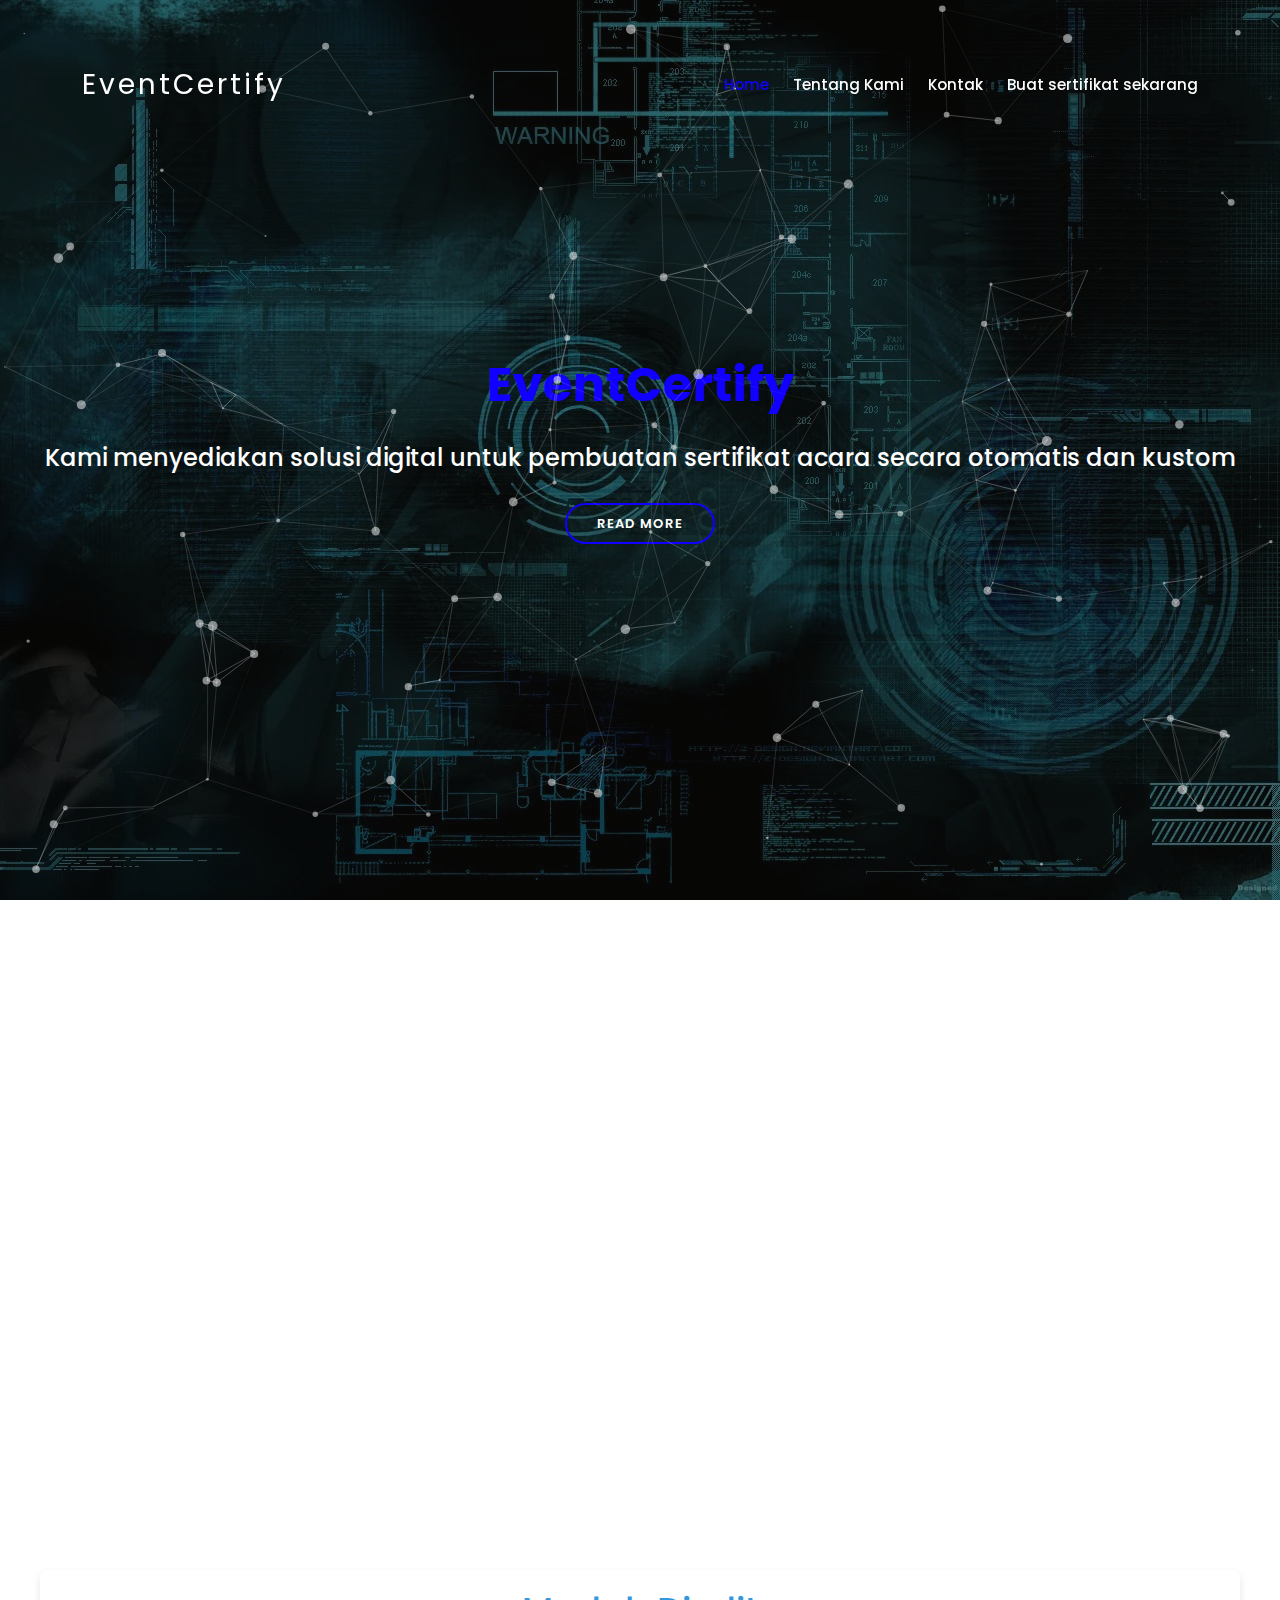
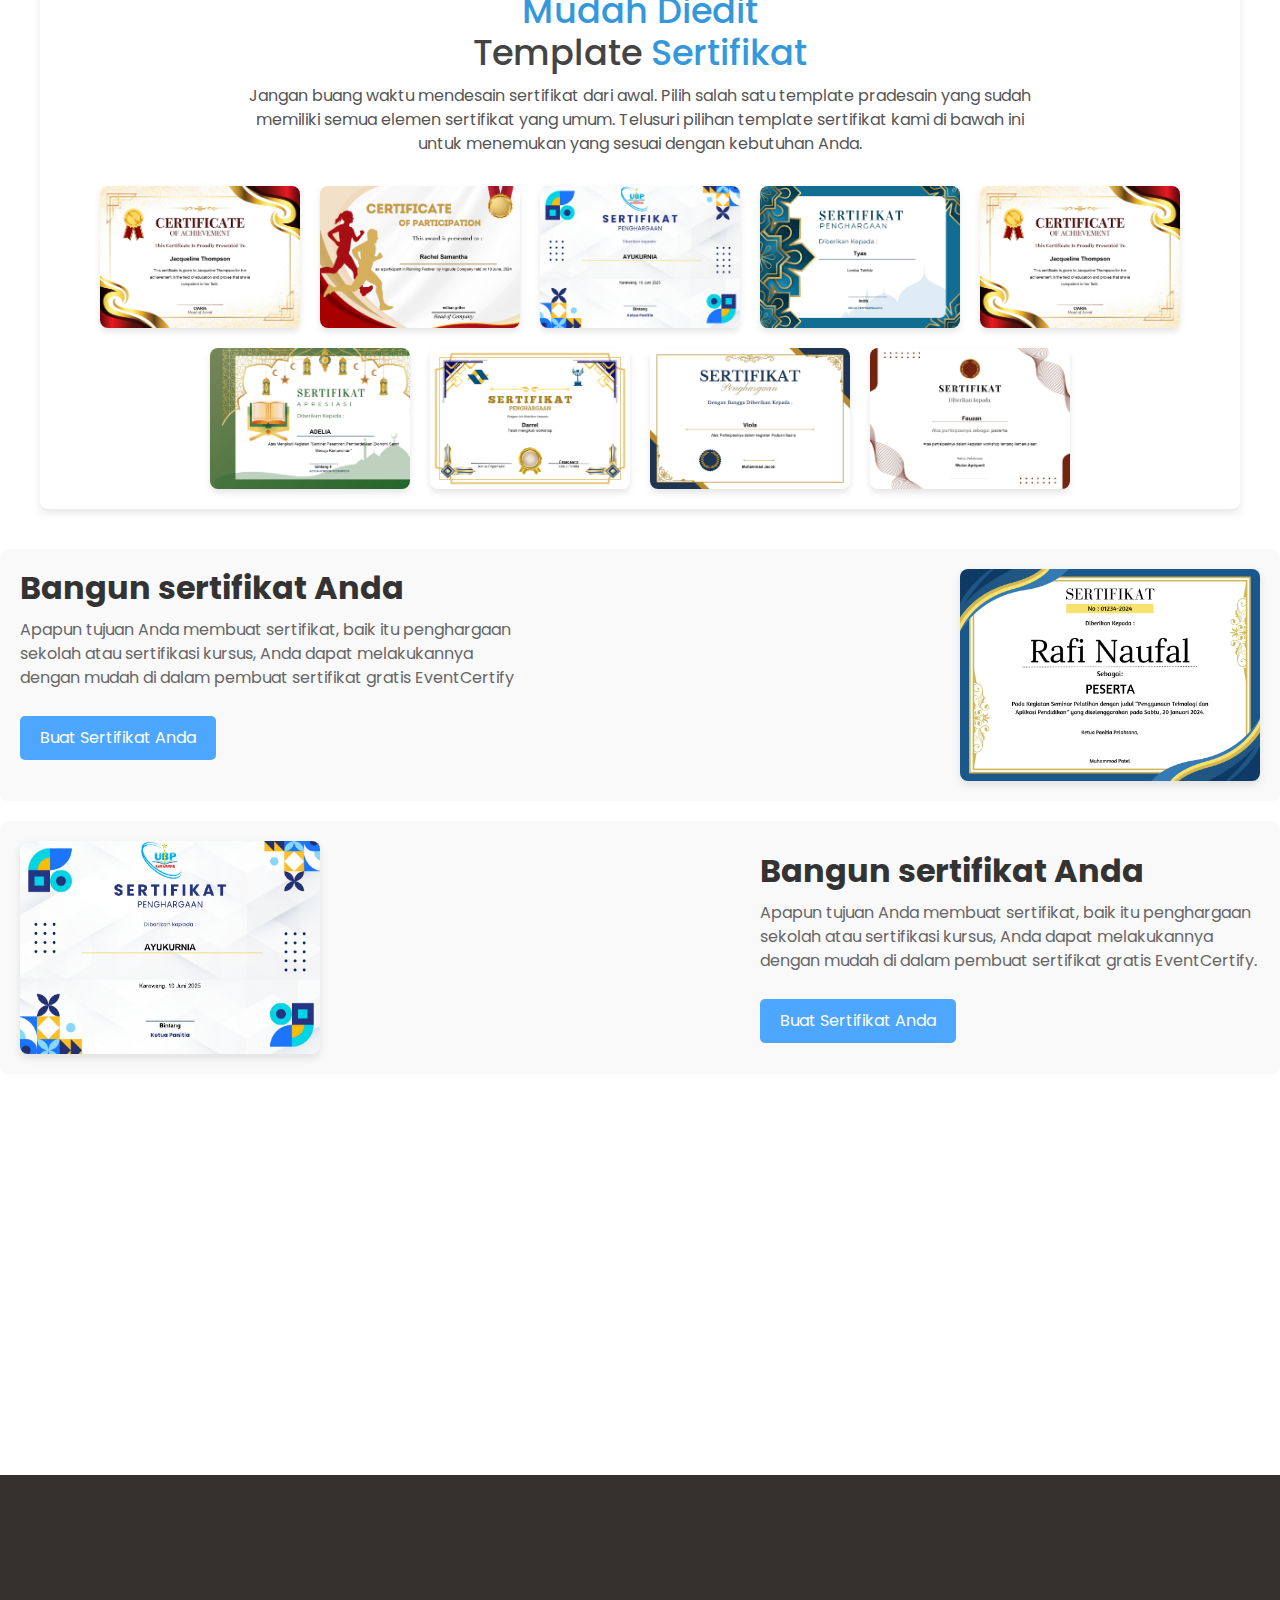
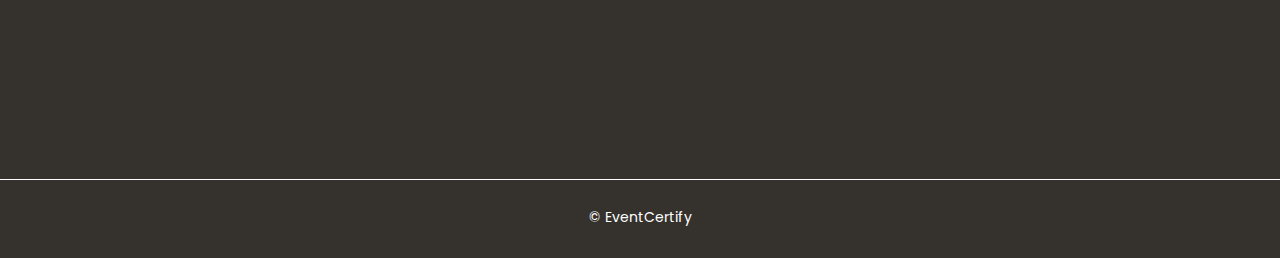
<file: index.html>
<!DOCTYPE html>
<html lang="en">
  
<head>
  <meta charset="utf-8">
  <meta content="width=device-width, initial-scale=1.0" name="viewport">

  <title>EventCertify</title>
  <meta name="description" content="EventCertify - solusi digital untuk pembuatan sertifikat otomatis dan kustom.">
  <meta name="keywords" content="EventCertify, sertifikat kustom, pembuatan sertifikat">
  <meta name="author" content="EventCertify">
  
  <!-- Favicons -->
  <link href="assets/img/favicon.png" rel="icon">
  <link href="assets/img/icon.png" rel="apple-touch-icon">
  
  <!-- Google Fonts -->
  <link href="https://fonts.googleapis.com/css?family=Poppins:300,300i,400,400i,600,600i,700,700i|Satisfy|Comic+Neue:300,300i,400,400i,700,700i" rel="stylesheet">
  
  <!-- Vendor CSS Files -->
  <link href="assets/vendor/animate.css/animate.min.css" rel="stylesheet">
  <link href="assets/vendor/aos/aos.css" rel="stylesheet">
  <link href="assets/vendor/bootstrap/css/bootstrap.min.css" rel="stylesheet">
  <link href="assets/vendor/bootstrap-icons/bootstrap-icons.css" rel="stylesheet">
  <link href="assets/vendor/boxicons/css/boxicons.min.css" rel="stylesheet">
  <link href="assets/vendor/swiper/swiper-bundle.min.css" rel="stylesheet">
  
  <!-- Template Main CSS File -->
  <link href="assets/css/style.css" rel="stylesheet">
</head>

<body>

  <!-- ======= Header ======= -->
  <header id="header" class="fixed-top d-flex align-items-center header-transparent">
    <div class="container-fluid container-xl d-flex align-items-center justify-content-between">

      <div class="logo me-auto">
        <h1><a href="index.html">EventCertify</a></h1>
      </div>

      <nav id="navbar" class="navbar order-last order-lg-0">
        <ul>
          <li><a class="nav-link scrollto active" href="#index.html">Home</a></li>
          <li><a class="nav-link scrollto" href="tentangkami.html">Tentang Kami</a></li>
          <li><a class="nav-link scrollto" href="#kontak">Kontak</a></li>
          <li><a class="nav-link scrollto" href="https://eventcertify.my.id/certif/">Buat sertifikat sekarang</a></li>
        </ul>
        <i class="bi bi-list mobile-nav-toggle"></i>
      </nav><!-- .navbar -->
    </div>
  </header>
  <!-- End Header -->

  <!-- ======= Hero Section ======= -->
  <section id="hero">
    <div class="hero-container">
      <div id="heroCarousel" data-bs-interval="5000" class="carousel slide carousel-fade" data-bs-ride="carousel">

        <ol class="carousel-indicators" id="hero-carousel-indicators"></ol>


        <!-- Slide 1 -->
        <div class="carousel-item active " style="background-image: url(assets/img/slide/gambar.webp);">
          <div class="carousel-container">
            <div id="particles-js"></div>
            <div class="carousel-content">
              <h2 class="animate__animated animate__fadeInDown"><span>EventCertify </span></h2>
              <h4 class="animate__animated animate__fadeInUp"> Kami menyediakan solusi digital untuk pembuatan sertifikat acara secara otomatis dan kustom</h4>
              <div>
                <a href="#tentang" class="btn-menu animate__animated animate__fadeInUp scrollto">Read More</a>
              </div>
            </div>
          </div>
        </div>
      </div>
    </div>
  </section>
  <!-- End Hero -->

  <main id="main">

    <!-- Bagian konten "Pembuat Sertifikat Gratis untuk Sertifikat Kustom" -->
<section id="tentang" class="tentang">
  <div class="container-fluid" data-aos="zoom-in">
    <div class="containerisi d-flex align-items-center justify-content-between">
      <!-- Konten teks -->
      <div class="text-content">
        <h1>Pembuat Sertifikat Gratis<br>untuk Sertifikat Kustom</h1>
        <button class="create-button"><a href="https://eventcertify.my.id/certif/">Buat Sertifikat Anda</a></button>
        
        <div class="features">
          <div class="feature-item">
            <span class="checkmark">✔️</span>
            <p>Buat sertifikat Anda sendiri dengan pembuat sertifikat kami.</p>
          </div>
          <div class="feature-item">
            <span class="checkmark">✔️</span>
            <p>Mulailah dengan salah satu template sertifikat gratis kami yang dapat disesuaikan.</p>
          </div>
          <div class="feature-item">
            <span class="checkmark">✔️</span>
            <p>Unduh sebagai PDF siap cetak atau bagikan di media sosial.</p>
          </div>
        </div>
      </div>
      
      <!-- Gambar -->
      <div class="image-content">
        <img src="certif/images/14.jpg" alt="Tampilan Sertifikat" />
      </div>
    </div>
  </div>
</section>
    <!-- End Tentang Section -->

    <!--Mudah Diedit-->

    <div class="certificate-section">
      <h2><span>Mudah Diedit</span> <br> Template <span>Sertifikat</span></h2>
      <p class="description">
          Jangan buang waktu mendesain sertifikat dari awal. Pilih salah satu template pradesain yang sudah memiliki semua elemen sertifikat yang umum. 
          Telusuri pilihan template sertifikat kami di bawah ini untuk menemukan yang sesuai dengan kebutuhan Anda.
      </p>

      <div class="template-gallery">
          <div class="template-item">
            <a href="certif/preview/hasil/templet-2/2.php">
              <img src="certif/images/2.jpg" alt="Template Sertifikat 1">
            </a>
          </div>

          <div class="template-item">
            <a href="certif/preview/hasil/templet-4/4.php">
              <img src="certif/images/4.jpg" alt="Template Sertifikat 1">
            </a>
          </div>

          <div class="template-item">
            <a href="certif/preview/hasil/templet-3/3.php">
              <img src="certif/images/3.jpg" alt="Template Sertifikat 1">
            </a>
          </div>

          <div class="template-item">
            <a href="certif/preview/hasil/templet-6/6.php">
              <img src="certif/images/6.jpg" alt="Template Sertifikat 1">
            </a>
          </div>

          <div class="template-item">
            <a href="certif/preview/hasil/templet-2/2.php">
              <img src="certif/images/2.jpg" alt="Template Sertifikat 1">
            </a>
          </div>

          <div class="template-item">
            <a href="certif/preview/hasil/templet-5/5.php">
              <img src="certif/images/5.jpg" alt="Template Sertifikat 1">
            </a>
          </div>

          <div class="template-item">
            <a href="certif/preview/hasil/templet-7/7.php">
              <img src="certif/images/7.jpg" alt="Template Sertifikat 1">
            </a>
          </div>

          <div class="template-item">
            <a href="certif/preview/hasil/templet-8/8.php">
              <img src="certif/images/8.jpg" alt="Template Sertifikat 1">
            </a>
          </div>

          <div class="template-item">
            <a href="certif/preview/hasil/templet-9/9.php">
              <img src="certif/images/9.jpg" alt="Template Sertifikat 1">
            </a>
          </div>

      </div>
  </div>
  
    <!-- end mudah di edit -->

    <div class="certificate-builder">
      <div class="certificate-text">
          <h2>Bangun sertifikat Anda</h2>
          <p>Apapun tujuan Anda membuat sertifikat, baik itu penghargaan sekolah atau sertifikasi kursus, Anda dapat melakukannya dengan mudah di dalam pembuat sertifikat gratis EventCertify</p>
          <button class="create-certificate-btn">Buat Sertifikat Anda</button>
      </div>
      <div class="certificate-image">
        <a href="certif/preview/hasil/templet-1/1.php">
          <img src="certif/images/1.jpg" alt="Template Sertifikat 1">
        </a>
      </div>
  </div>

  <!-- Bagian konten "Bangun Sertifikat Anda" -->
<div class="certificate-builder d-flex align-items-center justify-content-between">
  <div class="certificate-image">
    <a href="certif/preview/hasil/templet-3/3.php">
      <img src="certif/images/3.jpg" alt="Template Sertifikat 1">
    </a>
  </div>
  <div class="certificate-text">
    <h2>Bangun sertifikat Anda</h2>
    <p>Apapun tujuan Anda membuat sertifikat, baik itu penghargaan sekolah atau sertifikasi kursus, Anda dapat melakukannya dengan mudah di dalam pembuat sertifikat gratis EventCertify.</p>
    <button class="create-certificate-btn">Buat Sertifikat Anda</button>
  </div>
</div>
  
     

    <!-- ======= Kontak Section ======= -->
    <section id="kontak" class="kontak">
      <div class="container" data-aos="fade-up">

        <div class="section-kontak" data-aos="fade-up">
          <h2><span>Hubungi</span> Kami</h2>
        </div>
      </div>

      <div class="container mt-5" data-aos="fade-up">

        <div class="info-wrap">
          <div class="row">
            <div class="col-lg-3 col-md-6 info">
              <i class="bi bi-geo-alt"></i>
              <h4>Lokasi:</h4>
              <p><br>Kab. Karawang Jawa Barat 41362</p>
            </div>

            <div class="col-lg-3 col-md-6 info mt-4 mt-lg-0">
              <i class="bi bi-clock"></i>
              <h4>Buka Jam:</h4>
              <p>Senin-Minggu:<br>08:00 AM - 21:00 PM</p>
            </div>

            <div class="col-lg-3 col-md-6 info mt-4 mt-lg-0">
              <i class="bi bi-envelope"></i>
              <h4>Email:</h4>
              <p>official@eventcertify.my.id</p>
            </div>

            <div class="col-lg-3 col-md-6 info mt-4 mt-lg-0">
              <i class="bi bi-phone"></i>
              <h4>Hubungi Melalui WA:</h4>
              <p>+62 852 1036 7244</p>
            </div>
          </div>
        </div>

     <!--   <form action="forms/index.js" method="post" role="form" class="php-email-form">
          <div class="row">
            <div class="col-md-6 form-group">
              <input type="text" name="name" class="form-control" id="name" placeholder="Nama" required>
            </div>
            <div class="col-md-6 form-group mt-3 mt-md-0">
              <input type="email" class="form-control" name="email" id="email" placeholder="Email" required>
            </div>
          </div>
          <div class="form-group mt-3">
            <input type="text" class="form-control" name="subject" id="subject" placeholder="Subjek" required>
          </div>
          <div class="form-group mt-3">
            <textarea class="form-control" name="message" rows="5" placeholder="Pesan" required></textarea>
          </div>
          <div class="my-3">
            <div class="loading">Loading</div>
            <div class="error-message"></div>
            <div class="sent-message">Your message has been sent. Thank you!</div>
          </div>
          <div class="text-center"><button type="submit">Send Message</button></div>
        </form>

      </div> -->

    </section>
    <!-- End Kontak Section -->

  </main><!-- End #main -->

  <!-- ======= Footer ======= -->
  <footer id="footer">
    <div class="footer-top">
      <div class="container">
        <div class="row">

          <div class="col-lg-3 col-md-6 footer-contact">
            <h3 data-aos="fade-down"><span>Event </span>Certify</h3>
          </div>

          <div class="col-lg-3 col-md-6 footer-links">
            <h4 data-aos="fade-down">Tautan</h4>
            <ul>
              <li data-aos="fade-right"><i class="bx bx-chevron-right"></i> <a href="#hero">Home</a></li>
              <li data-aos="fade-right"><i class="bx bx-chevron-right"></i> <a href="#tentang">Tentang</a></li>
              <li data-aos="fade-right"><i class="bx bx-chevron-right"></i> <a href="#kontak">Kontak</a></li>
            </ul>
          </div>

          <div class="col-lg-3 col-md-6 footer-links">
            <h4 data-aos="fade-down">Layanan Kami</h4>
            <ul>
             <li data-aos="fade-right"><i class="bx bx-chevron-right"></i> <a href="https://eventcertify.my.id/certif/">Pembuatan Sertifikat Kustom</a></li>
              <li data-aos="fade-right"><i class="bx bx-chevron-right"></i> <a href="https://eventcertify.my.id/certif/">Desain Sertifikat Profesional</a></li>
              <li data-aos="fade-right"><i class="bx bx-chevron-right"></i> <a href="https://eventcertify.my.id/certif/my_certificates.php">Penyimpanan Sertifikat di Cloud</a></li>
              <li data-aos="fade-right"><i class="bx bx-chevron-right"></i> <a href="#kontak">Dukungan Teknis</a></li>
            </ul> 
          </div>

          <div class="col-lg-3 col-md-6 footer-links">
            <h4 data-aos="fade-down">Sosial Media</h4>
            <div class="social-links mt-3">
                <!-- Email -->
                <a href="mailto:official@eventcertify.my.id" class="email" data-aos="fade-up" data-aos-delay="200">
                    <i class="bx bx-envelope"></i>
                </a>
                <!-- WhatsApp -->
                <a href="https://wa.me/6285210367244" class="whatsapp" data-aos="fade-down" data-aos-delay="200">
                    <i class="bx bxl-whatsapp"></i>
                </a>
                <!-- Telegram -->
                <a href="https://t.me/yourusername" class="telegram" data-aos="fade-up" data-aos-delay="200">
                    <i class="bx bxl-telegram"></i>
                </a>
            </div>
        </div>
        
        
        

        </div>
      </div>
    </div>
    <div id="garis-putih-panjang"></div>
    <div class="container footer-bottom clearfix">
      <div class="copyright">
        &copy; EventCertify
      </div>
    </div>
  </footer><!-- End Footer -->


  <div id="preloader"></div>

  <div id="overlay"></div>
  <div id="popup">
    <button id="close">&times;</button>
    <img src="assets/img/iklan.svg" alt="">
      
  </div>

  <a href="#" class="back-to-top d-flex align-items-center justify-content-center"><i
      class="bi bi-arrow-up-short"></i></a>

  <a href="https://wa.me/6285210367244" class="back-to-wa d-flex align-items-center justify-content-center">
    <i class="bi bi-whatsapp"></i>
    <span>Hubungi Kami</span>
  </a>


  <!-- Vendor JS Files -->
  <script src="assets/vendor/particle-js/particles.js"></script>
  <script src="assets/vendor/particle-js/app.js"></script>
  <script src="assets/vendor/aos/aos.js"></script>
  <script src="assets/vendor/bootstrap/js/bootstrap.bundle.min.js"></script>
  <script src="assets/vendor/isotope-layout/isotope.pkgd.min.js"></script>
  <script src="assets/vendor/swiper/swiper-bundle.min.js"></script>
  <script src="assets/vendor/php-email-form/validate.js"></script>

  <!-- Template Main JS File -->
  <script src="assets/js/main.js"></script>

</body>

</html>
</file>
<file: assets/css/style.css>
/*--------------------------------------------------------------
# General
--------------------------------------------------------------*/
body {
  font-family: "Poppins", sans-serif;
  color: #444444;
}

a {
  text-decoration: none;
  color: #1100ff;
}

a:hover {
  color: #1100ff;
  text-decoration: none;
}

h1,
h2,
h3,
h4,
h5,
h6 {
  font-family: "Poppins", sans-serif;
}

/*--------------------------------------------------------------
# Preloader
--------------------------------------------------------------*/
#preloader {
  position: fixed;
  top: 0;
  left: 0;
  right: 0;
  bottom: 0;
  z-index: 9999;
  overflow: hidden;
  background: #000000;
}

#preloader:before {
  content: "";
  position: fixed;
  top: calc(50% - 30px);
  left: calc(50% - 30px);
  border: 6px solid #1100ff;
  border-top-color: rgb(0, 0, 0);
  border-bottom-color: rgb(0, 0, 0);
  border-radius: 50%;
  width: 60px;
  height: 60px;
  -webkit-animation: animate-preloader 1s linear infinite;
  animation: animate-preloader 1s linear infinite;
}

@-webkit-keyframes animate-preloader {
  0% {
    transform: rotate(0deg);
  }

  100% {
    transform: rotate(360deg);
  }
}

@keyframes animate-preloader {
  0% {
    transform: rotate(0deg);
  }

  100% {
    transform: rotate(360deg);
  }
}

/*--------------------------------------------------------------
# Popup Iklan
--------------------------------------------------------------*/
#overlay {
  display: none;
  position: fixed;
  top: 0;
  left: 0;
  width: 100%;
  height: 100%;
  background-color: rgba(0, 0, 0, 0.671);
  z-index: 999;
}

#popup {
  display: none;
  position: fixed;
  top: 55%;
  left: 55%;
  transform: translate(-50%, -50%);
  z-index: 999;
  padding: 0px;
  animation: fadeDown 0.5s ease-in-out;
}

#popup img {
  width: 80%;
  height: auto;
  text-align: center;
  justify-content: center;

}

button#close {
  position: absolute;
  top: -25px;
  right: 120px;
  background-color: #ffffff;
  border-radius: 100%;
  font-size: 25px;
  color: rgb(0, 0, 0);
  cursor: pointer;
}

button#close:hover {
  background-color: #0011ff;
  color: #ffffff;
}


@keyframes fadeDown {
  from {
    opacity: 0;
  }

  to {
    opacity: 1;
  }
}

@keyframes zoomIn {
  from {
    transform: scale(0.5);
    opacity: 0;
  }

  to {
    transform: scale(1);
    opacity: 1;
  }
}

@media (min-width: 768px) and (max-width: 991px) {
  #popup {
    width: 80%;
    height: auto;
    padding-right: 38px;
    text-align: center;
    justify-content: center;
  }

  button#close {
    position: absolute;
    top: -20px;
    right: 80px;
    font-size: 20px;
  }
}

@media (max-width: 767px) {
  #popup {
    width: 120%;
    height: auto;
    padding-right: 38px;
    text-align: center;
    justify-content: center;
  }

  button#close {
    position: absolute;
    top: -20px;
    right: 70px;
    font-size: 20px;
  }
}

/*--------------------------------------------------------------
# Back to top button
--------------------------------------------------------------*/
.back-to-top {
  position: fixed;
  visibility: hidden;
  opacity: 0;
  right: -20px;
  bottom: 180px;
  z-index: 996;
  background: #1100ff;
  width: 50px;
  height: 40px;
  border-radius: 18px;
  transition: all 0.4s;
}

.back-to-top i {
  font-size: 28px;
  margin-right: 15px;
  color: #fff;
  line-height: 0;
}

.back-to-top:hover {
  background: #5f5950;
  color: #ffffff;
}

.back-to-top.active {
  visibility: visible;
  opacity: 1;
}

/*--------------------------------------------------------------
# Back to WA button
--------------------------------------------------------------*/
.back-to-wa {
  position: fixed;
  visibility: hidden;
  opacity: 0;
  right: 15px;
  bottom: 90px;
  z-index: 996;
  background: #25d366;
  width: 60px;
  height: 60px;
  border-radius: 50px;
  transition: all 0.4s;
  box-shadow: 0px 0px 5px rgba(0.5, 0.5, 0.5, 0.5);
}

.back-to-wa i {
  font-size: 33px;
  color: #fff;
  line-height: 0;
}

.back-to-wa:hover {
  color: #82ffc9;
  transform: scale(1.1);
  box-shadow: inset 0 0 10px rgba(27, 253, 156, 0.6), 0 0 9px 3px rgba(27, 253, 156, 0.2);
  transition: all 0.2s;
}

.back-to-wa:hover::before {
  transform: translateX(15em);
}

.back-to-wa.active {
  visibility: visible;
  opacity: 1;
}

.back-to-wa span {
  position: absolute;
  visibility: hidden;
  font-size: 12px;
  color: rgb(3, 3, 3);
  text-align: center;
  width: 100%;
  top: 50%;
  right: 30px;
  transform: translate(-50%, -50%);
}

.back-to-wa:hover span {
  visibility: visible;
  background-color: #ffffff;
  width: 90px;
  height: 20px;
  border-radius: 7px;
  box-shadow: 0px 0px 2px rgba(0.5, 0.5, 0.5, 0.5);
}

/*--------------------------------------------------------------
# Disable aos animation delay on mobile devices
--------------------------------------------------------------*/
@media screen and (max-width: 768px) {
  [data-aos-delay] {
    transition-delay: 0 !important;
  }
}

/*--------------------------------------------------------------
# Top Bar
--------------------------------------------------------------*/
#topbar {
  padding: 0;
  font-size: 15px;
  height: 50px;
  transition: all 0.5s;
  background: rgba(26, 24, 22, 0.8);
  z-index: 996;
  color: rgba(255, 255, 255, 0.7);
}

#topbar.topbar-transparent {
  background: transparent;
}

#topbar.topbar-scrolled {
  top: -50px;
}

#topbar i {
  color: #1100ff;
  line-height: 0;
}

#topbar i span {
  color: #fff;
  font-style: normal;
  padding-left: 5px;
}

/*--------------------------------------------------------------
# Header
--------------------------------------------------------------*/
#header {
  top: 50px;
  height: 70px;
  z-index: 997;
  transition: all 0.5s;
  padding: 10px 0;
  background: rgba(26, 24, 22, 0.85);
}

#header.header-transparent {
  background: transparent;
}

#header.header-scrolled {
  top: 0;
  background: rgba(26, 24, 22, 0.85);
}

#header .logo h1 {
  font-size: 28px;
  margin: 0;
  line-height: 1;
  font-weight: 400;
  letter-spacing: 3px;
}

#header .logo h1 a,
#header .logo h1 a:hover {
  color: #fff;
  text-decoration: none;
}

#header .logo img {
  padding: 0;
  margin: 0;
  width: 200px;
  height: 150px;
}

/*--------------------------------------------------------------
# Navigation Menu
--------------------------------------------------------------*/
/**
* Desktop Navigation 
*/
.navbar {
  padding: 0;
}

.navbar ul {
  margin: 0;
  padding: 0;
  display: flex;
  list-style: none;
  align-items: center;
}

.navbar li {
  position: relative;
}

.navbar a,
.navbar a:focus {
  display: flex;
  align-items: center;
  justify-content: space-between;
  padding: 10px 0 10px 24px;
  font-size: 15px;
  font-weight: 500;
  color: white;
  white-space: nowrap;
  transition: 0.3s;
}

.navbar a i,
.navbar a:focus i {
  font-size: 12px;
  line-height: 0;
  margin-left: 5px;
}

.navbar a:hover,
.navbar .active,
.navbar .active:focus,
.navbar li:hover>a {
  color: #1100ff;
}

.navbar .dropdown ul {
  display: block;
  position: absolute;
  left: 24px;
  top: calc(100% + 30px);
  margin: 0;
  padding: 10px 0;
  z-index: 99;
  opacity: 0;
  visibility: hidden;
  background: #fff;
  box-shadow: 0px 0px 30px rgba(127, 137, 161, 0.25);
  transition: 0.3s;
  border-radius: 4px;
}

.navbar .dropdown ul li {
  min-width: 200px;
}

.navbar .dropdown ul a {
  padding: 10px 20px;
  font-size: 14px;
  font-weight: 400;
  color: #433f39;
}

.navbar .dropdown ul a i {
  font-size: 12px;
}

.navbar .dropdown ul a:hover,
.navbar .dropdown ul .active:hover,
.navbar .dropdown ul li:hover>a {
  color: #1100ff;
}

.navbar .dropdown:hover>ul {
  opacity: 1;
  top: 100%;
  visibility: visible;
}

.navbar .dropdown .dropdown ul {
  top: 0;
  left: calc(100% - 30px);
  visibility: hidden;
}

.navbar .dropdown .dropdown:hover>ul {
  opacity: 1;
  top: 0;
  left: 100%;
  visibility: visible;
}

@media (max-width: 1366px) {
  .navbar .dropdown .dropdown ul {
    left: -90%;
  }

  .navbar .dropdown .dropdown:hover>ul {
    left: -100%;
  }
}

/**
* Mobile Navigation 
*/
.mobile-nav-toggle {
  color: rgb(255, 255, 255);
  font-size: 40px;
  cursor: pointer;
  display: none;
  line-height: 0;
  transition: 0.5s;
}

@media (max-width: 991px) {
  .mobile-nav-toggle {
    display: block;
  }

  .navbar ul {
    display: none;
  }
}

.navbar-mobile {
  position: fixed;
  overflow: hidden;
  top: 0;
  right: 0;
  left: 0;
  bottom: 0;
  background: rgba(39, 37, 34, 0.7);
  transition: 0.3s;
  z-index: 0;
}

.navbar-mobile .mobile-nav-toggle {
  position: absolute;
  font-size: 40px;
  color: rgb(0, 0, 0);
  top: 15px;
  right: 15px;
}

.navbar-mobile ul {
  display: block;
  position: absolute;
  top: 0px;
  left: 150px;
  bottom: 0px;
  right: 0px;
  padding: 30px 0;
  background-color: #fff;
  overflow-y: auto;
  transition: 0.3s;
}

.navbar-mobile a,
.navbar-mobile a:focus {
  padding: 10px 20px;
  font-size: 15px;
  color: #433f39;
}

.navbar-mobile a:hover,
.navbar-mobile .active,
.navbar-mobile li:hover>a {
  color: #1100ff;
}

.navbar-mobile .getstarted,
.navbar-mobile .getstarted:focus {
  margin: 15px;
}

.navbar-mobile .dropdown ul {
  position: static;
  display: none;
  margin: 10px 20px;
  padding: 10px 0;
  z-index: 99;
  opacity: 1;
  visibility: visible;
  background: #fff;
  box-shadow: 0px 0px 30px rgba(127, 137, 161, 0.25);
}

.navbar-mobile .dropdown ul li {
  min-width: 200px;
}

.navbar-mobile .dropdown ul a {
  padding: 10px 20px;
}

.navbar-mobile .dropdown ul a i {
  font-size: 12px;
}

.navbar-mobile .dropdown ul a:hover,
.navbar-mobile .dropdown ul .active:hover,
.navbar-mobile .dropdown ul li:hover>a {
  color: #1100ff;
}

.navbar-mobile .dropdown>.dropdown-active {
  display: block;
}

/*--------------------------------------------------------------
# Hero Section
--------------------------------------------------------------*/
#hero {
  width: 100%;
  height: 100vh;
  background-color: rgba(39, 37, 34, 0.8);
  overflow: hidden;
  padding: 0;
}

#hero #particles-js {
  position: absolute;
  top: 0;
  left: 0;
  height: 100%;
  width: 100%;
}

#hero .carousel-item {
  width: 100%;
  height: 100vh;
  background-size: cover;
  background-position: center;
  background-repeat: no-repeat;
}

#hero .carousel-item::before {
  content: "";
  background-color: rgba(12, 11, 10, 0.5);
  position: absolute;
  top: 0;
  right: 0;
  left: 0;
  bottom: 0;
}

#hero .carousel-container {
  display: flex;
  justify-content: center;
  align-items: center;
  position: absolute;
  bottom: 0;
  top: 0;
  left: 0;
  right: 0;
}

#hero .carousel-content {
  text-align: center;
}

#hero h2 {
  color: #fff;
  margin-bottom: 30px;
  font-size: 48px;
  font-weight: 700;
}

#hero h2 span {
  color: #1100ff;
}

#hero h4 {
  width: 100%;
  -webkit-animation-delay: 0.4s;
  animation-delay: 0.4s;
  margin: 0 auto 30px auto;
  color: #fff;
  font-family: "Poppins", sans-serif;
}

#hero p {
  width: 80%;
  -webkit-animation-delay: 0.4s;
  animation-delay: 0.4s;
  margin: 0 auto 30px auto;
  color: #fff;
}

#hero .carousel-inner .carousel-item {
  transition-property: opacity;
  background-position: center top;
}

#hero .carousel-inner .carousel-item,
#hero .carousel-inner .active.carousel-item-start,
#hero .carousel-inner .active.carousel-item-end {
  opacity: 0;
}

#hero .carousel-inner .active,
#hero .carousel-inner .carousel-item-next.carousel-item-start,
#hero .carousel-inner .carousel-item-prev.carousel-item-end {
  opacity: 1;
  transition: 0.5s;
}

#hero .carousel-inner .carousel-item-next,
#hero .carousel-inner .carousel-item-prev,
#hero .carousel-inner .active.carousel-item-start,
#hero .carousel-inner .active.carousel-item-end {
  left: 0;
  transform: translate3d(0, 0, 0);
}

#hero .carousel-control-next-icon,
#hero .carousel-control-prev-icon {
  background: none;
  font-size: 30px;
  line-height: 0;
  width: auto;
  height: auto;
  background: rgba(255, 255, 255, 0.2);
  border-radius: 50px;
  transition: 0.3s;
  color: rgba(255, 255, 255, 0.5);
  width: 54px;
  height: 54px;
  display: flex;
  align-items: center;
  justify-content: center;
}

#hero .carousel-control-next-icon:hover,
#hero .carousel-control-prev-icon:hover {
  background: rgba(255, 255, 255, 0.3);
  color: rgba(255, 255, 255, 0.8);
}

#hero .carousel-indicators li {
  cursor: pointer;
}

#hero .btn-menu {
  font-weight: 600;
  font-size: 13px;
  letter-spacing: 1px;
  text-transform: uppercase;
  display: inline-block;
  padding: 12px 30px;
  border-radius: 50px;
  transition: 0.5s;
  line-height: 1;
  margin: 0 10px;
  -webkit-animation-delay: 0.8s;
  animation-delay: 0.8s;
  color: #fff;
  border: 2px solid #1100ff;
}

#hero .btn-menu:hover {
  background: #1100ff;
  color: #fff;
}

@media (max-width: 768px) {
  #hero h2 {
    font-size: 28px;
  }

  #hero h4 {
    font-size: 18px;
  }
}

@media (min-width: 1024px) {
  #hero p {
    width: 50%;
  }

  #hero .carousel-control-prev,
  #hero .carousel-control-next {
    width: 5%;
  }
}

/*--------------------------------------------------------------
# Sections General
--------------------------------------------------------------*/
section {
  padding: 60px 0;
}

.section-bg {
  background-color: #f3f5fa;
}

.section-title {
  text-align: center;
  padding-bottom: 30px;
}

.section-title h2 {
  margin: 15px 0 0 0;
  font-size: 32px;
  font-weight: 700;
  color: #5f5950;
}

.section-title h2 span {
  color: #1100ff;
}

.section-title p {
  margin: 15px auto 0 auto;
  font-weight: 300;
}

@media (min-width: 1024px) {
  .section-title p {
    width: 50%;
  }
}

/*--------------------------------------------------------------
# Breadcrumbs
--------------------------------------------------------------*/
.breadcrumbs {
  padding: 20px 0;
  background-color: #f2f1ef;
  min-height: 40px;
  margin-top: 120px;
}

@media (max-width: 992px) {
  .breadcrumbs {
    margin-top: 70px;
  }
}

.breadcrumbs h2 {
  font-size: 24px;
  font-weight: 300;
  margin: 0;
}

@media (max-width: 992px) {
  .breadcrumbs h2 {
    margin: 0 0 10px 0;
  }
}

.breadcrumbs ol {
  display: flex;
  flex-wrap: wrap;
  list-style: none;
  padding: 0;
  margin: 0;
  font-size: 14px;
}

.breadcrumbs ol li+li {
  padding-left: 10px;
}

.breadcrumbs ol li+li::before {
  display: inline-block;
  padding-right: 10px;
  color: #6c757d;
  content: "/";
}

@media (max-width: 768px) {
  .breadcrumbs .d-flex {
    display: block !important;
  }

  .breadcrumbs ol {
    display: block;
  }

  .breadcrumbs ol li {
    display: inline-block;
  }
}

/*--------------------------------------------------------------
# Tentang
--------------------------------------------------------------*/

.containerisi {
  display: flex;
  align-items: start;
  max-width: 1000px;
  margin: 40px auto;
  padding: 20px;
  background-color: #fff;
  border-radius: 10px;
  box-shadow: 0 4px 8px rgba(0, 0, 0, 0.1);
  gap: 20px;
}

.image-content {
  flex: 1;
  display: flex;
  justify-content: center;
  align-items: start;
}

.image-content img {
  max-width: 100%;
  max-height: 400px;
  border-radius: 10px;
  box-shadow: 0 4px 8px rgba(0, 0, 0, 0.1);
}

.text-content {
  flex: 2;
}

.breadcrumb {
  color: #666;
  font-size: 14px;
  margin-bottom: 10px;
}

h1 {
  font-size: 2em;
  color: #333;
  margin-bottom: 20px;
}

.create-button {
  padding: 10px 20px;
  font-size: 18px;
  color: #fff;
  background-color: #3498db;
  border: none;
  border-radius: 5px;
  cursor: pointer;
  margin-bottom: 30px;
}

.certificate-section {
    max-width: 1200px;
    margin: 40px auto;
    padding: 20px;
    text-align: center;
    background-color: #fff;
    border-radius: 8px;
    box-shadow: 0 4px 8px rgba(0, 0, 0, 0.1);
}

.certificate-section h2 {
    font-size: 2.2em;
    margin-bottom: 10px;
}

.certificate-section h2 span {
    color: #3498db;
}

.description {
    font-size: 1em;
    color: #555;
    max-width: 800px;
    margin: 0 auto 30px;
}

.template-gallery {
    display: flex;
    justify-content: center;
    gap: 20px;
    flex-wrap: wrap;
}

.template-item {
    width: 200px;
    height: auto;
    border-radius: 8px;
    overflow: hidden;
    box-shadow: 0 4px 6px rgba(0, 0, 0, 0.1);
    transition: transform 0.3s;
}

.template-item img {
    width: 100%;
    height: auto;
    display: block;
}

.template-item:hover {
    transform: scale(1.05);
}

.certificate-section {
  max-width: 1200px;
  margin: 40px auto;
  padding: 20px;
  text-align: center;
  background-color: #fff;
  border-radius: 8px;
  box-shadow: 0 4px 8px rgba(0, 0, 0, 0.1);
}

.certificate-section h2 {
  font-size: 2.2em;
  margin-bottom: 10px;
}

.certificate-section h2 span {
  color: #3498db;
}

.description {
  font-size: 1em;
  color: #555;
  max-width: 800px;
  margin: 0 auto 30px;
}

.template-gallery {
  display: flex;
  justify-content: center;
  gap: 20px;
  flex-wrap: wrap;
}

.template-item {
  width: 200px;
  height: auto;
  border-radius: 8px;
  overflow: hidden;
  box-shadow: 0 4px 6px rgba(0, 0, 0, 0.1);
  transition: transform 0.3s;
}

.template-item img {
  width: 100%;
  height: auto;
  display: block;
}

.template-item:hover {
  transform: scale(1.05);
}



.certificate-builder {
  display: flex;
  align-items: flex-start;
  justify-content: space-between;
  padding: 20px;
  background-color: #f9f9f9;
  border-radius: 8px;
  margin-top: 20px;
}

.certificate-text {
  max-width: 500px;
}

.certificate-builder h2 {
  font-size: 2rem;
  font-weight: bold;
  color: #333;
  margin-bottom: 10px;
}

.certificate-builder p {
  font-size: 1rem;
  color: #666;
}

.create-certificate-btn {
  display: inline-block;
  padding: 10px 20px;
  font-size: 1rem;
  background-color: #4da6ff;
  color: #fff;
  border: none;
  border-radius: 5px;
  cursor: pointer;
  text-decoration: none;
  margin-top: 10px;
}

.create-certificate-btn:hover {
  background-color: #0059b3;
}

.certificate-image img {
  width: 300px;
  border-radius: 8px;
  box-shadow: 0 4px 8px rgba(0, 0, 0, 0.1);
}


/*--------------------------------------------------------------
# Kontak
--------------------------------------------------------------*/
.kontak .info-wrap {
  box-shadow: 0px 2px 15px rgba(0, 0, 0, 0.1);
  padding: 30px;
}

.kontak .info {
  background: #fff;
}

.section-kontak {
  text-align: center;
  padding-bottom: 30px;
}

.section-kontak h2 {
  margin: 15px 0 0 0;
  font-size: 32px;
  font-weight: 700;
  color: #1100ff;
}

.section-kontak h2 span {
  color: #5f5950;
}

.kontak .info i {
  font-size: 20px;
  color: #fff6e8;
  float: left;
  width: 44px;
  height: 44px;
  background: #1100ff;
  display: flex;
  justify-content: center;
  align-items: center;
  border-radius: 50px;
  transition: all 0.3s ease-in-out;
}

.kontak .info h4 {
  padding: 0 0 0 60px;
  font-size: 18px;
  font-weight: 600;
  margin-bottom: 5px;
  color: #433f39;
  font-family: "Poppins", sans-serif;
}

.kontak .info p {
  padding: 0 0 0 60px;
  margin-bottom: 0;
  font-size: 14px;
  color: #5f5950;
}

.kontak .info:hover i {
  background: #5f5950;
  color: #fff;
}

.kontak .php-email-form {
  width: 100%;
  box-shadow: 0 0 24px 0 rgba(0, 0, 0, 0.12);
  padding: 30px;
  background: #fff;
}

.kontak .php-email-form .form-group {
  padding-bottom: 8px;
}

.kontak .php-email-form .error-message {
  display: none;
  color: #fff;
  background: #ed3c0d;
  text-align: center;
  padding: 15px;
  font-weight: 600;
}

.kontak .php-email-form .sent-message {
  display: none;
  color: #fff;
  background: #18d26e;
  text-align: center;
  padding: 15px;
  font-weight: 600;
}

.kontak .php-email-form .loading {
  display: none;
  background: #fff;
  text-align: center;
  padding: 15px;
}

.kontak .php-email-form .loading:before {
  content: "";
  display: inline-block;
  border-radius: 50%;
  width: 24px;
  height: 24px;
  margin: 0 10px -6px 0;
  border: 3px solid #18d26e;
  border-top-color: #eee;
  -webkit-animation: animate-loading 1s linear infinite;
  animation: animate-loading 1s linear infinite;
}

.kontak .php-email-form input,
.kontak .php-email-form textarea {
  border-radius: 5;
  box-shadow: none;
  font-size: 14px;
}

.kontak .php-email-form input {
  height: 44px;
}

.kontak .php-email-form textarea {
  padding: 10px 12px;
}

.kontak .php-email-form button[type=submit] {
  background: #1100ff;
  border: 0;
  padding: 10px 24px;
  color: #fff;
  transition: 0.4s;
  border-radius: 50px;
}

.kontak .php-email-form button[type=submit]:hover {
  background: #4c4c50;
}

@-webkit-keyframes animate-loading {
  0% {
    transform: rotate(0deg);
  }

  100% {
    transform: rotate(360deg);
  }
}

@keyframes animate-loading {
  0% {
    transform: rotate(0deg);
  }

  100% {
    transform: rotate(360deg);
  }
}

.map {
  height: 100%;
  margin-top: 70px;
}

/*--------------------------------------------------------------
# Footer
--------------------------------------------------------------*/
#footer {
  font-size: 14px;
  background: #35322d;
}

#footer .footer-top {
  padding: 60px 0 30px 0;
  background: #35322d;
}

#footer .footer-top .footer-contact {
  margin-bottom: 30px;
}

#footer .footer-top .footer-contact h3 {
  font-size: 25px;
  margin: 0 0 10px 0;
  padding: 2px 0 2px 0;
  line-height: 1;
  text-transform: uppercase;
  font-weight: 600;
  color: #ffffff;
}

#footer .footer-top .footer-contact span {
  font-size: 27px;
  color: #1100ff;
}

#footer .footer-top .footer-contact p {
  font-size: 14px;
  line-height: 24px;
  margin-bottom: 0;
  font-family: "Jost", sans-serif;
  color: #ffffff;
}

#footer .footer-top h4 {
  font-size: 16px;
  font-weight: bold;
  color: #ffffff;
  position: relative;
  padding-bottom: 12px;
}

#footer .footer-top .footer-links {
  margin-bottom: 30px;
}

#footer .footer-top .footer-links ul {
  list-style: none;
  padding: 0;
  margin: 0;
}

#footer .footer-top .footer-links ul i {
  padding-right: 2px;
  color: #1100ff;
  font-size: 18px;
  line-height: 1;
}

#footer .footer-top .footer-links ul li {
  padding: 10px 0;
  display: flex;
  align-items: center;
}

#footer .footer-top .footer-links ul li:first-child {
  padding-top: 0;
}

#footer .footer-top .footer-links ul a {
  color: #ffffff;
  transition: 0.3s;
  display: inline-block;
  line-height: 1;
}

#footer .footer-top .footer-links ul a:hover {
  text-decoration: none;
  color: #1100ff;
}

#footer .footer-top .social-links a {
  font-size: 18px;
  display: inline-block;
  background: #46423b;
  color: #fff;
  line-height: 1;
  padding: 8px 0;
  margin-right: 4px;
  border-radius: 50%;
  text-align: center;
  width: 36px;
  height: 36px;
  transition: 0.3s;
}

#footer .footer-top .social-links a:hover {
  background: #1100ff;
}

#footer .footer-bottom {
  padding-top: 30px;
  padding-bottom: 30px;
  color: #fff;
}

#footer .copyright {
  text-align: center;
}

#garis-putih-panjang {
  content: "";
  position: relative;
  display: block;
  max-width: 2000px;
  height: 1px;
  background: #ffffff;
  bottom: -3px;
}

@media (max-width: 768px) {
  #footer .footer-bottom {
    padding-top: 20px;
    padding-bottom: 20px;
  }

  #footer .copyright {
    text-align: center;
    float: none;
  }

}
</file>
